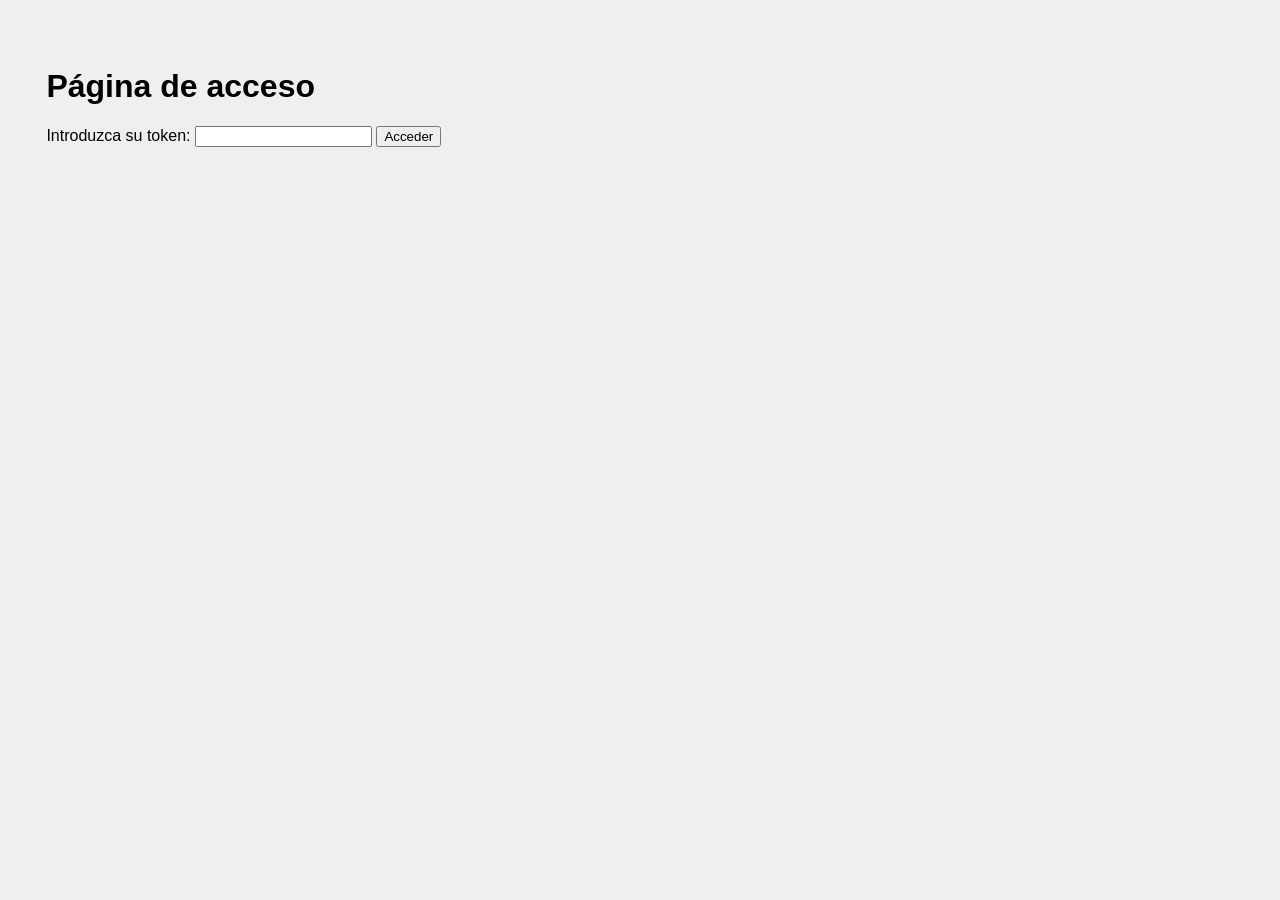
<file: index.html>
<!DOCTYPE html>
<html lang="es">
  <head>
    <title>Login</title>
    <meta charset="UTF-8" />
    <meta name="viewport" content="width=device-width, initial-scale=1.0" />
    <link rel="stylesheet" href="css/estilo.css" />
  </head>
  <body>
    <h1>Página de acceso</h1>
    <form id="login-form">
      <label for="code">Introduzca su token:</label>
      <input type="text" id="code" name="code" required />
      <button type="submit">Acceder</button>
    </form>
    <script src="js/login.js"></script>
  </body>
</html>
</file>
<file: css/estilo.css>
body {
  font-family: Arial, Helvetica, sans-serif;
  background-color: #eeee;
  padding: 3%; }

#container {
  display: flex;
  flex-direction: column;
  align-self: center; }

a {
  text-decoration: none; }

header {
  display: flex;
  justify-content: center;
  margin-top: 5%;
  margin-bottom: 5%; }
  header img {
    width: 20%; }

#q-cont {
  display: flex;
  justify-content: center; }
  #q-cont h1 {
    text-align: center;
    font-size: 2.5rem;
    margin-bottom: 5%; }

@media only screen and (min-width: 320px) and (max-width: 480px) {
  header {
    display: flex;
    justify-content: center;
    margin-top: 15%;
    margin-bottom: 2%; }
    header img {
      width: 50%; }
  #q-cont {
    display: flex;
    justify-content: center; }
    #q-cont h1 {
      text-align: center;
      font-size: 2rem;
      margin-bottom: 10%; } }

@media only screen and (min-width: 768px) and (max-width: 960px) {
  body {
    padding: 1%; }
  header {
    display: flex;
    justify-content: center;
    margin-top: 5%;
    margin-bottom: 5%; }
    header img {
      width: 40%; }
  #q-cont {
    display: flex;
    justify-content: center; }
    #q-cont h1 {
      text-align: center;
      font-size: 2rem;
      margin-top: 0%;
      margin-bottom: 2%; } }

#face-section {
  padding-top: 5%; }

#face-cont {
  display: flex;
  justify-content: space-evenly; }
  #face-cont button {
    border: hidden; }
  #face-cont img {
    width: 13em;
    transition: transform 200ms ease-out; }
  #face-cont img:hover {
    transform: translate(0px, 0px) scale(1.3, 1.3); }

@media only screen and (min-width: 320px) and (max-width: 480px) {
  #face-cont {
    display: flex;
    justify-content: space-evenly;
    flex-direction: column; }
    #face-cont button {
      border: hidden; }
    #face-cont img {
      width: 50%;
      margin-top: 2%; } }

@media only screen and (min-width: 768px) and (max-width: 960px) {
  #face-section {
    padding-top: 40%;
    padding-bottom: 40%; }
  #face-cont {
    display: flex;
    justify-content: space-between; }
    #face-cont button {
      border: hidden; }
    #face-cont img {
      width: 100%; } }

#opt {
  display: flex;
  justify-content: center;
  flex-direction: column; }
  #opt div h2 {
    text-align: center;
    font-size: 2rem; }
  #opt #opt-cont {
    display: grid;
    grid-template-columns: 1fr 1fr 1fr;
    grid-template-rows: 50% 50%;
    grid-template-areas: "q1 q2 q3" "q4 q5 q6"; }
    #opt #opt-cont #q1 {
      grid-area: q1; }
    #opt #opt-cont #q2 {
      grid-area: q2; }
    #opt #opt-cont #q3 {
      grid-area: q3; }
    #opt #opt-cont #q4 {
      grid-area: q4; }
    #opt #opt-cont #q5 {
      grid-area: q5; }
    #opt #opt-cont #q6 {
      grid-area: q6; }

.option {
  background-color: darkgray;
  color: white;
  font-size: 1.5rem;
  text-align: center;
  padding: 8%;
  border-radius: 1em;
  font-weight: bold;
  margin: 5%;
  transition: transform 200ms ease-out;
  border: hidden; }

.option:hover {
  background-color: black;
  color: white;
  transform: translate(0px, 0px) scale(1.1, 1.1); }

@media only screen and (min-width: 320px) and (max-width: 480px) {
  #opt {
    display: flex;
    justify-content: center;
    flex-direction: column; }
    #opt div h2 {
      text-align: center;
      font-size: 1.5rem; }
    #opt #opt-cont {
      display: flex;
      flex-direction: column;
      justify-content: space-between; }
  .option {
    background-color: darkgray;
    color: white;
    font-size: 1rem;
    text-align: center;
    padding: 5%;
    border-radius: 1em;
    font-weight: bold; } }

@media only screen and (min-width: 768px) and (max-width: 960px) {
  #q-cont {
    display: flex;
    justify-content: center; }
    #q-cont h1 {
      text-align: center;
      font-size: 1.3rem;
      margin-bottom: 5%; }
  #opt {
    display: flex;
    justify-content: center;
    flex-direction: column; }
    #opt div h2 {
      text-align: center;
      font-size: 2rem; }
    #opt #opt-cont {
      display: flex;
      flex-direction: column;
      justify-content: space-between;
      width: 70%;
      align-self: center; }
  .option {
    background-color: darkgray;
    color: white;
    font-size: 1.5rem;
    text-align: center;
    padding: 3%;
    border-radius: 1em;
    font-weight: bold; } }

#inpt-cont {
  display: flex;
  flex-direction: column;
  justify-content: center;
  padding: 0% 5% 0% 5%; }
  #inpt-cont textarea {
    margin-bottom: 5%;
    padding: 1%;
    font-size: 1.5rem;
    font-family: Arial, Helvetica, sans-serif;
    font-weight: bold;
    border-radius: 1em;
    border: solid darkgray; }
  #inpt-cont #btn-send {
    background-color: lightgrey;
    color: black;
    font-size: 1rem;
    text-align: center;
    align-self: center;
    width: 30%;
    padding: 3%;
    border-radius: 1em;
    font-weight: bold;
    border: none;
    font-family: Arial, Helvetica, sans-serif;
    font-weight: bold;
    cursor: pointer;
    transition: transform 200ms ease-out; }
  #inpt-cont #btn-send:hover {
    background-color: black;
    color: white;
    transform: translate(0px, 0px) scale(1.1, 1.1); }

@media only screen and (min-width: 320px) and (max-width: 960px) {
  #inpt-cont {
    display: flex;
    flex-direction: column;
    justify-content: center;
    padding: 5%; }
    #inpt-cont textarea {
      margin-bottom: 5%;
      border-radius: 1em; }
    #inpt-cont #btn-send {
      background-color: lightgrey;
      color: black;
      font-size: 1rem;
      text-align: center;
      padding: 5%;
      width: 100%;
      border-radius: 1em;
      font-weight: bold;
      border: none;
      font-family: Arial, Helvetica, sans-serif;
      font-weight: bold; } }

#greeting {
  display: flex;
  flex-direction: column;
  justify-content: center;
  text-align: center; }
</file>
